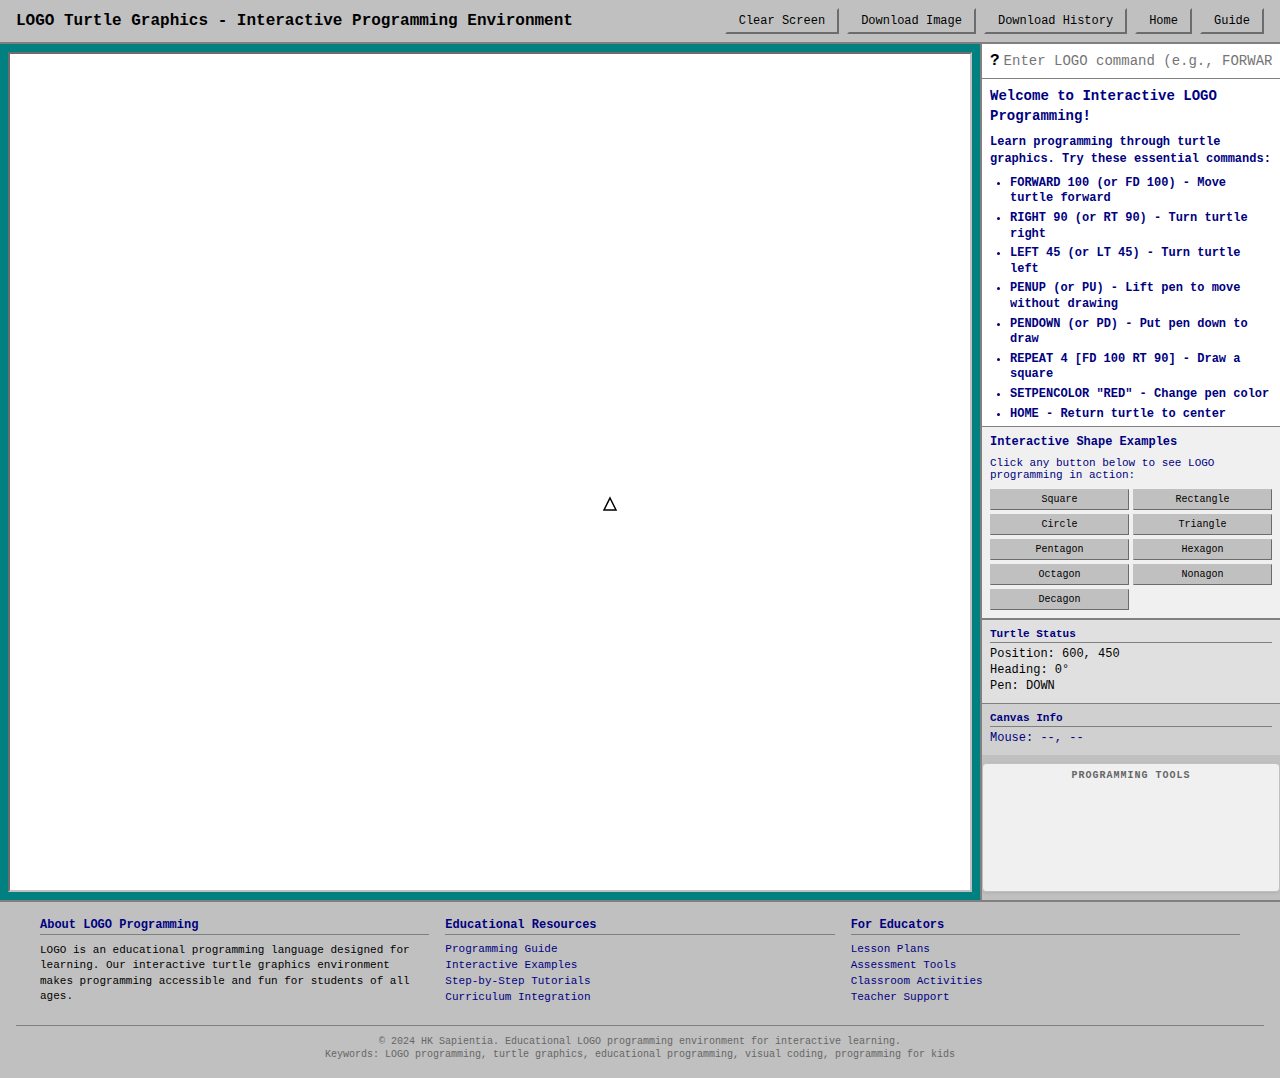
<file: index.html>
<!DOCTYPE html>
<html lang="en">

<head>
    <meta charset="UTF-8">
    <meta name="viewport" content="width=device-width, initial-scale=1.0, maximum-scale=1.0, user-scalable=no, viewport-fit=cover">
    <meta name="mobile-web-app-capable" content="yes">
    <meta name="apple-mobile-web-app-capable" content="yes">
    <meta name="apple-mobile-web-app-status-bar-style" content="black-translucent">
    <meta name="apple-mobile-web-app-title" content="LOGO Turtle">
    <meta name="theme-color" content="#000080">
    <meta name="msapplication-TileColor" content="#000080">

    <!-- Primary Meta Tags -->
    <title>LOGO Turtle Graphics - Interactive Programming Environment | HK Sapientia</title>
    <meta name="title" content="LOGO Turtle Graphics - Interactive Programming Environment | HK Sapientia">
    <meta name="description"
        content="Learn LOGO programming with our interactive turtle graphics environment. Draw shapes, create art, and master programming concepts through visual coding. Perfect for students and educators.">
    <meta name="keywords"
        content="LOGO programming, turtle graphics, educational programming, visual coding, computer science education, programming for kids, interactive learning, geometric drawing, coding tutorial">
    <meta name="author" content="HK Sapientia">
    <meta name="robots" content="index, follow">
    <meta name="language" content="English">
    <meta name="revisit-after" content="7 days">

    <!-- Open Graph / Facebook -->
    <meta property="og:type" content="website">
    <meta property="og:url" content="https://logo.hksapientia.org/">
    <meta property="og:title" content="LOGO Turtle Graphics - Interactive Programming Environment">
    <meta property="og:description"
        content="Learn LOGO programming with our interactive turtle graphics environment. Draw shapes, create art, and master programming concepts through visual coding.">
    <meta property="og:image" content="https://logo.hksapientia.org/images/logo-turtle-preview.png">
    <meta property="og:site_name" content="HK Sapientia LOGO">

    <!-- Twitter -->
    <meta property="twitter:card" content="summary_large_image">
    <meta property="twitter:url" content="https://logo.hksapientia.org/">
    <meta property="twitter:title" content="LOGO Turtle Graphics - Interactive Programming Environment">
    <meta property="twitter:description"
        content="Learn LOGO programming with our interactive turtle graphics environment. Draw shapes, create art, and master programming concepts through visual coding.">
    <meta property="twitter:image" content="https://logo.hksapientia.org/images/logo-turtle-preview.png">

    <!-- Canonical URL -->
    <link rel="canonical" href="https://logo.hksapientia.org/">

    <!-- Favicon -->
    <link rel="icon" type="image/x-icon" href="/favicon.ico">
    <link rel="apple-touch-icon" sizes="180x180" href="/apple-touch-icon.png">
    <link rel="icon" type="image/png" sizes="32x32" href="/favicon-32x32.png">
    <link rel="icon" type="image/png" sizes="16x16" href="/favicon-16x16.png">
    <link rel="manifest" href="/site.webmanifest">

    <!-- Structured Data -->
    <script type="application/ld+json">
    {
        "@context": "https://schema.org",
        "@type": "WebApplication",
        "name": "LOGO Turtle Graphics",
        "description": "Interactive LOGO programming environment for learning turtle graphics and visual coding",
        "url": "https://logo.hksapientia.org/",
        "applicationCategory": "EducationalApplication",
        "operatingSystem": "Web Browser",
        "offers": {
            "@type": "Offer",
            "price": "0",
            "priceCurrency": "USD"
        },
        "creator": {
            "@type": "Organization",
            "name": "HK Sapientia",
            "url": "https://hksapientia.org"
        },
        "educationalUse": "Programming Education",
        "educationalLevel": "Beginner to Intermediate",
        "learningResourceType": "Interactive Tool",
        "audience": {
            "@type": "EducationalAudience",
            "educationalRole": "student"
        }
    }
    </script>

    <!-- Performance optimization -->
    <link rel="preconnect" href="https://fonts.googleapis.com">
    <link rel="dns-prefetch" href="https://www.google-analytics.com">
    
    <!-- Additional structured data for educational content -->
    <script type="application/ld+json">
    {
        "@context": "https://schema.org",
        "@type": "Course",
        "name": "Interactive LOGO Programming Tutorial",
        "description": "Complete course on LOGO programming and turtle graphics for students and educators",
        "provider": {
            "@type": "Organization",
            "name": "HK Sapientia",
            "url": "https://hksapientia.org",
            "logo": "https://logo.hksapientia.org/images/hk-sapientia-logo.png"
        },
        "educationalLevel": "Beginner to Intermediate",
        "courseMode": "Online",
        "isAccessibleForFree": true,
        "inLanguage": "en",
        "teaches": [
            "LOGO programming fundamentals",
            "Turtle graphics concepts",
            "Visual programming skills",
            "Geometric drawing with code",
            "Problem-solving through programming"
        ],
        "audience": {
            "@type": "EducationalAudience",
            "educationalRole": ["student", "teacher"],
            "audienceType": "K-12 students and educators"
        }
    }
    </script>
    
    <!-- FAQ Schema for better search results -->
    <script type="application/ld+json">
    {
        "@context": "https://schema.org",
        "@type": "FAQPage",
        "mainEntity": [
            {
                "@type": "Question",
                "name": "What is LOGO programming?",
                "acceptedAnswer": {
                    "@type": "Answer",
                    "text": "LOGO is an educational programming language designed for learning programming concepts through turtle graphics. It uses simple commands to move a turtle cursor that draws lines and shapes on screen."
                }
            },
            {
                "@type": "Question", 
                "name": "Is LOGO programming good for kids?",
                "acceptedAnswer": {
                    "@type": "Answer",
                    "text": "Yes, LOGO is excellent for kids as it provides immediate visual feedback, uses simple English-like commands, and teaches fundamental programming concepts like loops, procedures, and problem-solving."
                }
            },
            {
                "@type": "Question",
                "name": "How do I start learning LOGO programming?",
                "acceptedAnswer": {
                    "@type": "Answer",
                    "text": "Start with basic movement commands like FORWARD, BACKWARD, RIGHT, and LEFT. Try drawing simple shapes like squares and triangles, then progress to more complex patterns using the REPEAT command."
                }
            }
        ]
    }
    </script>
    
    <!-- Google AdSense -->
    <script async src="https://pagead2.googlesyndication.com/pagead/js/adsbygoogle.js?client=ca-pub-8555499225091739" crossorigin="anonymous"></script>
    
    <!-- Google tag (gtag.js) -->
    <script async src="https://www.googletagmanager.com/gtag/js?id=G-ZKKJ3B7QK4"></script>
    <script>
        window.dataLayer = window.dataLayer || [];
        function gtag(){dataLayer.push(arguments);}
        gtag('js', new Date());
        
        gtag('config', 'G-ZKKJ3B7QK4', {
            page_title: 'LOGO Turtle Graphics - Interactive Programming',
            custom_map: {
                'custom_parameter_1': 'tutorial_completion',
                'custom_parameter_2': 'skill_level'
            }
        });
        
        // Track educational interactions
        function trackTutorialStart(tutorialName) {
            gtag('event', 'tutorial_start', {
                'tutorial_name': tutorialName,
                'engagement_time_msec': 100
            });
        }
        
        function trackShapeDrawn(shapeName) {
            gtag('event', 'shape_drawn', {
                'shape_type': shapeName,
                'engagement_time_msec': 100
            });
        }
    </script>
    
    <link rel="stylesheet" href="style.css">
</head>

<body>
    <!-- Skip to main content for accessibility -->
    <a href="#main-content" class="skip-link">Skip to main content</a>
    
    <div class="container">
        <header class="header" role="banner">
            <h1>LOGO Turtle Graphics - Interactive Programming Environment</h1>
            <nav class="controls" role="navigation" aria-label="Main controls">
                <button id="clearBtn" aria-label="Clear the drawing canvas">Clear Screen</button>
                <button id="downloadBtn" aria-label="Download your drawing as an image">Download Image</button>
                <button id="downloadHistoryBtn" aria-label="Download command history and session log">Download History</button>
                <button id="homeBtn" aria-label="Return turtle to center position">Home</button>
                <button id="guideBtn" aria-label="Open programming guide and tutorials">Guide</button>
            </nav>
        </header>

        <main class="main-content" id="main-content" role="main">
            <section class="canvas-container" aria-label="Drawing canvas and turtle graphics area">
                <canvas id="canvas" width="1200" height="900" 
                        aria-label="Interactive drawing canvas for turtle graphics"
                        role="img"></canvas>
                <div class="turtle" id="turtle" aria-label="Turtle cursor showing current position and direction"></div>
            </section>

            <aside class="command-panel" role="complementary" aria-label="Programming interface and controls">
                <section class="command-input" aria-label="Command input area">
                    <label for="commandInput" class="prompt" aria-label="Command prompt">? </label>
                    <input type="text" id="commandInput" 
                           placeholder="Enter LOGO command (e.g., FORWARD 100)..." 
                           autocomplete="off"
                           aria-describedby="command-help"
                           role="textbox"
                           aria-label="Enter LOGO programming commands">
                </section>

                <section class="output" id="output" role="log" aria-label="Command output and results" aria-live="polite">
                    <div class="welcome-text" id="command-help">
                        <h2>Welcome to Interactive LOGO Programming!</h2>
                        <p>Learn programming through turtle graphics. Try these essential commands:</p>
                        <ul>
                            <li><strong>FORWARD 100</strong> (or FD 100) - Move turtle forward</li>
                            <li><strong>RIGHT 90</strong> (or RT 90) - Turn turtle right</li>
                            <li><strong>LEFT 45</strong> (or LT 45) - Turn turtle left</li>
                            <li><strong>PENUP</strong> (or PU) - Lift pen to move without drawing</li>
                            <li><strong>PENDOWN</strong> (or PD) - Put pen down to draw</li>
                            <li><strong>REPEAT 4 [FD 100 RT 90]</strong> - Draw a square</li>
                            <li><strong>SETPENCOLOR "RED"</strong> - Change pen color</li>
                            <li><strong>HOME</strong> - Return turtle to center</li>
                        </ul>
                        <p>Perfect for students, educators, and anyone learning programming concepts!</p>
                    </div>
                </section>

                <section class="examples-section" aria-label="Programming examples and tutorials">
                    <h3>Interactive Shape Examples</h3>
                    <p>Click any button below to see LOGO programming in action:</p>
                    <div class="example-buttons" role="group" aria-label="Shape drawing examples">
                        <button class="example-btn" data-command="REPEAT 4 [FD 200 RT 90]" 
                                aria-label="Draw a square using REPEAT command">Square</button>
                        <button class="example-btn"
                                data-command="FD 300 RT 90 FD 150 RT 90 FD 300 RT 90 FD 150 RT 90"
                                aria-label="Draw a rectangle with different side lengths">Rectangle</button>
                        <button class="example-btn" data-command="REPEAT 360 [FD 3 RT 1]"
                                aria-label="Draw a circle using small forward steps and turns">Circle</button>
                        <button class="example-btn hidden-mobile" data-command="REPEAT 3 [FD 300 RT 120]"
                                aria-label="Draw a triangle with three equal sides">Triangle</button>
                        <button class="example-btn hidden-mobile" data-command="REPEAT 5 [FD 200 RT 72]"
                                aria-label="Draw a pentagon with five equal sides">Pentagon</button>
                        <button class="example-btn hidden-mobile" data-command="REPEAT 6 [FD 200 RT 60]"
                                aria-label="Draw a hexagon with six equal sides">Hexagon</button>
                        <button class="example-btn hidden-mobile" data-command="REPEAT 8 [FD 150 RT 45]"
                                aria-label="Draw an octagon with eight equal sides">Octagon</button>
                        <button class="example-btn hidden-mobile" data-command="REPEAT 9 [FD 150 RT 40]"
                                aria-label="Draw a nonagon with nine equal sides">Nonagon</button>
                        <button class="example-btn hidden-mobile" data-command="REPEAT 10 [FD 100 RT 36]"
                                aria-label="Draw a decagon with ten equal sides">Decagon</button>
                    </div>
                    <button class="show-more-btn" id="showMoreBtn" style="display: none;">Show More Examples</button>
                </section>

                <section class="turtle-info" aria-label="Turtle status information">
                    <h4>Turtle Status</h4>
                    <div>Position: <span id="position" aria-label="Current turtle coordinates">600, 450</span></div>
                    <div>Heading: <span id="heading" aria-label="Current turtle direction in degrees">0°</span></div>
                    <div>Pen: <span id="penStatus" aria-label="Current pen state">DOWN</span></div>
                </section>

                <section class="mouse-info" aria-label="Mouse cursor information">
                    <h4>Canvas Info</h4>
                    <div>Mouse: <span id="mouseCoords" aria-label="Current mouse coordinates">--, --</span></div>
                </section>

                <!-- Educational Tools Ad -->
                <section class="sidebar-ad" role="complementary" aria-label="Educational tools advertisement">
                    <div class="ad-label">Programming Tools</div>
                    <!-- AdSense Ad Unit - Sidebar -->
                    <ins class="adsbygoogle"
                         style="display:block"
                         data-ad-client="ca-pub-8555499225091739"
                         data-ad-slot="9876543210"
                         data-ad-format="auto"
                         data-full-width-responsive="true"></ins>
                </section>

            </aside>
        </main>
    </div>

    <!-- Guide Modal -->
    <div id="guideModal" class="modal" role="dialog" aria-labelledby="guide-title" aria-hidden="true">
        <div class="modal-content">
            <header class="modal-header">
                <h2 id="guide-title">LOGO Programming Guide & Tutorial</h2>
                <button class="close" aria-label="Close programming guide">&times;</button>
            </header>
            <div class="modal-body" id="guideContent" role="document" tabindex="0">
                <!-- Guide content will be loaded here -->
            </div>
        </div>
    </div>

    <!-- Footer with additional SEO content -->
    <footer class="site-footer" role="contentinfo">
        <div class="footer-content">
            <section class="footer-section">
                <h3>About LOGO Programming</h3>
                <p>LOGO is an educational programming language designed for learning. Our interactive turtle graphics environment makes programming accessible and fun for students of all ages.</p>
            </section>
            <section class="footer-section">
                <h3>Educational Resources</h3>
                <ul>
                    <li><a href="#guide" onclick="document.getElementById('guideBtn').click()">Programming Guide</a></li>
                    <li><a href="#examples">Interactive Examples</a></li>
                    <li><a href="#tutorials">Step-by-Step Tutorials</a></li>
                    <li><a href="#curriculum">Curriculum Integration</a></li>
                </ul>
            </section>
            <section class="footer-section">
                <h3>For Educators</h3>
                <ul>
                    <li><a href="#lesson-plans">Lesson Plans</a></li>
                    <li><a href="#assessment">Assessment Tools</a></li>
                    <li><a href="#classroom">Classroom Activities</a></li>
                    <li><a href="#support">Teacher Support</a></li>
                </ul>
            </section>
        </div>
        <div class="footer-bottom">
            <p>&copy; 2024 HK Sapientia. Educational LOGO programming environment for interactive learning.</p>
            <p>Keywords: LOGO programming, turtle graphics, educational programming, visual coding, programming for kids</p>
        </div>
    </footer>

    <script src="script.js"></script>
    
    <!-- Initialize AdSense -->
    <script>
        (adsbygoogle = window.adsbygoogle || []).push({});
    </script>
</body>

</html>
</file>
<file: style.css>
* {
    margin: 0;
    padding: 0;
    box-sizing: border-box;
}

body {
    font-family: 'Courier New', monospace;
    background-color: #000080;
    color: #ffffff;
    height: 100vh;
    overflow: hidden;
    -webkit-text-size-adjust: 100%;
    -webkit-tap-highlight-color: transparent;
    touch-action: manipulation;
}

.container {
    height: 100vh;
    display: flex;
    flex-direction: column;
}

.header {
    background-color: #c0c0c0;
    color: #000000;
    padding: 8px 16px;
    border-bottom: 2px solid #808080;
    display: flex;
    justify-content: space-between;
    align-items: center;
}

.header h1 {
    font-size: 18px;
    font-weight: bold;
}

.controls {
    display: flex;
    gap: 8px;
    flex-wrap: wrap;
}

/* Mobile header adjustments */
@media (max-width: 768px) {
    .header {
        flex-direction: column;
        gap: 4px;
        padding: 6px 8px;
    }
    
    .header h1 {
        font-size: 12px;
        text-align: center;
        margin: 0;
    }
    
    .controls {
        display: flex;
        justify-content: center;
        gap: 2px;
        flex-wrap: nowrap;
        overflow-x: auto;
        padding: 2px 0;
    }
}

.controls button {
    background-color: #c0c0c0;
    border: 2px outset #c0c0c0;
    color: #000000;
    padding: 4px 12px;
    font-family: 'Courier New', monospace;
    font-size: 12px;
    cursor: pointer;
    touch-action: manipulation;
    -webkit-tap-highlight-color: transparent;
}

/* Mobile button improvements */
@media (max-width: 768px) {
    .controls button {
        padding: 6px 8px;
        font-size: 9px;
        min-height: 36px;
        min-width: 60px;
        touch-action: manipulation;
        flex-shrink: 0;
        white-space: nowrap;
    }
}

.controls button:hover {
    background-color: #e0e0e0;
}

.controls button:active {
    border: 2px inset #c0c0c0;
}

.main-content {
    flex: 1;
    display: flex;
    background-color: #008080;
    min-height: 0;
}

/* Mobile-first responsive design */
@media (max-width: 768px) {
    .main-content {
        flex-direction: column;
    }
}

.canvas-container {
    flex: 1;
    position: relative;
    background-color: #ffffff;
    margin: 8px;
    border: 2px inset #c0c0c0;
    overflow: auto;
    min-height: 300px;
}

/* Mobile canvas adjustments */
@media (max-width: 768px) {
    .canvas-container {
        margin: 4px;
        min-height: 250px;
        max-height: 50vh;
        order: 1;
    }
}

#canvas {
    display: block;
    background-color: #ffffff;
    position: absolute;
    top: 0;
    left: 0;
}

.turtle {
    position: absolute;
    width: 20px;
    height: 20px;
    transform-origin: center;
    pointer-events: none;
    z-index: 10;
}

.turtle::before {
    content: '';
    position: absolute;
    top: 50%;
    left: 50%;
    transform: translate(-50%, -50%);
    width: 16px;
    height: 16px;
    background-image: url('data:image/svg+xml;utf8,<svg xmlns="http://www.w3.org/2000/svg" viewBox="0 0 16 16"><polygon points="8,2 14,14 2,14" fill="none" stroke="black" stroke-width="1.5"/></svg>');
    background-size: contain;
    background-repeat: no-repeat;
}

.command-panel {
    width: 300px;
    background-color: #c0c0c0;
    color: #000000;
    border-left: 2px solid #808080;
    display: flex;
    flex-direction: column;
    height: 100%;
}

/* Mobile responsive command panel */
@media (max-width: 768px) {
    .command-panel {
        width: 100%;
        height: auto;
        min-height: 350px;
        max-height: 55vh;
        border-left: none;
        border-top: 2px solid #808080;
        order: 2;
    }
    
    .output {
        max-height: calc(55vh - 250px);
        min-height: 150px;
    }
    
    /* Hide sidebar ad on mobile */
    .sidebar-ad {
        display: none;
    }
}

.command-input {
    padding: 8px;
    border-bottom: 1px solid #808080;
    display: flex;
    align-items: center;
    background-color: #ffffff;
    flex-shrink: 0;
    /* Prevent shrinking */
}

.prompt {
    font-weight: bold;
    margin-right: 4px;
}

#commandInput {
    flex: 1;
    border: none;
    outline: none;
    font-family: 'Courier New', monospace;
    font-size: 14px;
    background: transparent;
    -webkit-appearance: none;
    border-radius: 0;
}

/* Mobile input improvements */
@media (max-width: 768px) {
    #commandInput {
        font-size: 16px; /* Prevents zoom on iOS */
        min-height: 44px;
        padding: 8px 4px;
    }
    
    .command-input {
        padding: 8px;
    }
}

.output {
    flex: 1;
    padding: 8px;
    overflow-y: auto;
    font-size: 12px;
    line-height: 1.4;
    background-color: #ffffff;
    border-bottom: 1px solid #808080;
    min-height: 0;
    /* Allow flex item to shrink */
    max-height: calc(100vh - 400px);
    /* Ensure space for other sections */
}

.welcome-text {
    color: #000080;
    font-weight: bold;
}

.command-line {
    margin: 2px 0;
}

.command-line.input {
    color: #000080;
    font-weight: bold;
}

.command-line.output {
    color: #008000;
}

.command-line.error {
    color: #800000;
}

.examples-section {
    padding: 8px;
    background-color: #f0f0f0;
    border-bottom: 1px solid #808080;
    flex-shrink: 0;
    /* Prevent shrinking */
}

.examples-section h3 {
    margin: 0 0 8px 0;
    font-size: 12px;
    font-weight: bold;
    color: #000080;
}

.example-buttons {
    display: grid;
    grid-template-columns: 1fr 1fr;
    gap: 4px;
}

/* Mobile example buttons */
@media (max-width: 768px) {
    .examples-section {
        max-height: 220px;
        overflow-y: auto;
        -webkit-overflow-scrolling: touch;
    }
    
    .example-buttons {
        display: flex;
        flex-direction: column;
        gap: 4px;
    }
    
    .hidden-mobile {
        display: none;
    }
    
    .show-more-btn {
        display: block !important;
        width: 100%;
        margin-top: 8px;
        padding: 8px;
        background-color: #d0d0d0;
        border: 1px outset #d0d0d0;
        color: #000000;
        font-family: 'Courier New', monospace;
        font-size: 10px;
        cursor: pointer;
        touch-action: manipulation;
    }
    
    .show-more-btn:hover {
        background-color: #e0e0e0;
    }
    
    .show-more-btn:active {
        border: 1px inset #d0d0d0;
        background-color: #c0c0c0;
    }
    
    .examples-expanded .hidden-mobile {
        display: block;
    }
    
    .examples-expanded .show-more-btn {
        display: none !important;
    }
}

.example-btn {
    background-color: #c0c0c0;
    border: 1px outset #c0c0c0;
    color: #000000;
    padding: 4px 8px;
    font-family: 'Courier New', monospace;
    font-size: 10px;
    cursor: pointer;
    text-align: center;
    touch-action: manipulation;
    -webkit-tap-highlight-color: transparent;
}

/* Mobile example button improvements */
@media (max-width: 768px) {
    .example-btn {
        padding: 12px 8px;
        font-size: 11px;
        min-height: 44px;
        touch-action: manipulation;
    }
}

.example-btn:hover {
    background-color: #e0e0e0;
}

.example-btn:active {
    border: 1px inset #c0c0c0;
}

.turtle-info {
    padding: 8px;
    font-size: 12px;
    background-color: #e0e0e0;
    border-top: 1px solid #808080;
    flex-shrink: 0;
    /* Prevent shrinking */
}

.turtle-info div {
    margin: 2px 0;
}

.mouse-info {
    padding: 8px;
    font-size: 12px;
    background-color: #d0d0d0;
    border-top: 1px solid #808080;
    flex-shrink: 0;
    /* Prevent shrinking */
}

.mouse-info div {
    margin: 2px 0;
    color: #000080;
}

/* Scrollbar styling for DOS look */
.output::-webkit-scrollbar {
    width: 16px;
}

.output::-webkit-scrollbar-track {
    background-color: #c0c0c0;
}

.output::-webkit-scrollbar-thumb {
    background-color: #808080;
    border: 1px solid #404040;
}

.output::-webkit-scrollbar-button {
    background-color: #c0c0c0;
    border: 1px outset #c0c0c0;
    height: 16px;
}

.output::-webkit-scrollbar-button:hover {
    background-color: #e0e0e0;
}

/* Canvas container scrollbar styling */
.canvas-container::-webkit-scrollbar {
    width: 16px;
    height: 16px;
}

.canvas-container::-webkit-scrollbar-track {
    background-color: #c0c0c0;
}

.canvas-container::-webkit-scrollbar-thumb {
    background-color: #808080;
    border: 1px solid #404040;
}

.canvas-container::-webkit-scrollbar-button {
    background-color: #c0c0c0;
    border: 1px outset #c0c0c0;
    height: 16px;
    width: 16px;
}

.canvas-container::-webkit-scrollbar-button:hover {
    background-color: #e0e0e0;
}

.canvas-container::-webkit-scrollbar-corner {
    background-color: #c0c0c0;
}

/* Accessibility improvements */
.skip-link {
    position: absolute;
    top: -40px;
    left: 6px;
    background: #000080;
    color: #ffffff;
    padding: 8px;
    text-decoration: none;
    border-radius: 0 0 4px 4px;
    z-index: 1001;
    font-family: 'Courier New', monospace;
}

.skip-link:focus {
    top: 0;
}

/* Enhanced header styling */
.header h1 {
    font-size: 16px;
    font-weight: bold;
    margin: 0;
}

/* Improved command panel styling */
.command-input label.prompt {
    font-weight: bold;
    margin-right: 4px;
    display: inline-block;
}

.welcome-text h2 {
    color: #000080;
    font-size: 14px;
    margin: 0 0 8px 0;
    font-weight: bold;
}

.welcome-text p {
    margin: 8px 0;
    line-height: 1.4;
}

.welcome-text ul {
    margin: 8px 0 8px 20px;
    list-style-type: disc;
}

.welcome-text li {
    margin: 4px 0;
    line-height: 1.3;
}

.welcome-text strong {
    color: #000080;
    font-weight: bold;
}

/* Examples section improvements */
.examples-section p {
    margin: 4px 0 8px 0;
    font-size: 11px;
    color: #000080;
}

/* Turtle and mouse info sections */
.turtle-info h4,
.mouse-info h4 {
    font-size: 11px;
    font-weight: bold;
    color: #000080;
    margin: 0 0 4px 0;
    border-bottom: 1px solid #808080;
    padding-bottom: 2px;
}

/* Footer styling */
.site-footer {
    background-color: #c0c0c0;
    color: #000000;
    border-top: 2px solid #808080;
    padding: 16px;
    font-family: 'Courier New', monospace;
    font-size: 11px;
}

.footer-content {
    display: grid;
    grid-template-columns: repeat(auto-fit, minmax(200px, 1fr));
    gap: 16px;
    max-width: 1200px;
    margin: 0 auto;
}

.footer-section h3 {
    color: #000080;
    font-size: 12px;
    font-weight: bold;
    margin: 0 0 8px 0;
    border-bottom: 1px solid #808080;
    padding-bottom: 2px;
}

.footer-section p {
    margin: 4px 0;
    line-height: 1.4;
}

.footer-section ul {
    list-style: none;
    margin: 0;
    padding: 0;
}

.footer-section li {
    margin: 4px 0;
}

.footer-section a {
    color: #000080;
    text-decoration: none;
}

.footer-section a:hover {
    text-decoration: underline;
    color: #800000;
}

.footer-bottom {
    margin-top: 16px;
    padding-top: 8px;
    border-top: 1px solid #808080;
    text-align: center;
    font-size: 10px;
    color: #666666;
}

.footer-bottom p {
    margin: 2px 0;
}

/* Modal accessibility improvements */
.modal[aria-hidden="true"] {
    display: none;
}

.modal[aria-hidden="false"] {
    display: block;
}

.modal-header button.close {
    background: none;
    border: none;
    color: #ffffff;
    font-size: 24px;
    font-weight: bold;
    cursor: pointer;
    line-height: 1;
    padding: 0;
    margin: 0;
}

.modal-header button.close:hover,
.modal-header button.close:focus {
    color: #ffff00;
    outline: 2px solid #ffff00;
}

/* Focus indicators for better accessibility */
button:focus,
input:focus,
.example-btn:focus {
    outline: 2px solid #000080;
    outline-offset: 2px;
}

/* High contrast mode support */
@media (prefers-contrast: high) {
    .welcome-text {
        background-color: #ffffff;
        border: 2px solid #000000;
        padding: 8px;
    }

    .turtle-info,
    .mouse-info {
        background-color: #ffffff;
        border: 1px solid #000000;
    }
}

/* Reduced motion support */
@media (prefers-reduced-motion: reduce) {
    .turtle {
        transition: none;
    }

    * {
        animation-duration: 0.01ms !important;
        animation-iteration-count: 1 !important;
        transition-duration: 0.01ms !important;
    }
}

/* Enhanced scrolling for command panel */
.command-panel {
    overflow: hidden;
    /* Prevent panel itself from scrolling */
}

/* Ensure output section scrolls properly */
.output {
    scrollbar-width: thin;
    scrollbar-color: #808080 #c0c0c0;
}

/* Custom scrollbar for better visibility */
.output::-webkit-scrollbar {
    width: 12px;
}

.output::-webkit-scrollbar-track {
    background-color: #c0c0c0;
    border: 1px inset #c0c0c0;
}

.output::-webkit-scrollbar-thumb {
    background-color: #808080;
    border: 1px outset #808080;
}

.output::-webkit-scrollbar-thumb:hover {
    background-color: #606060;
}

.output::-webkit-scrollbar-button {
    background-color: #c0c0c0;
    border: 1px outset #c0c0c0;
    height: 12px;
}

.output::-webkit-scrollbar-button:hover {
    background-color: #e0e0e0;
}

/* Responsive adjustments for smaller screens */
@media (max-height: 600px) {
    .output {
        max-height: calc(100vh - 350px);
    }
}

@media (max-height: 500px) {
    .output {
        max-height: calc(100vh - 300px);
    }

    .examples-section {
        padding: 6px;
    }

    .turtle-info,
    .mouse-info {
        padding: 6px;
        font-size: 11px;
    }
}

/* Modal styles */
.modal {
    display: none;
    position: fixed;
    z-index: 1000;
    left: 0;
    top: 0;
    width: 100%;
    height: 100%;
    background-color: rgba(0, 0, 0, 0.8);
}

.modal-content {
    background-color: #c0c0c0;
    margin: 2% auto;
    border: 2px solid #808080;
    width: 90%;
    height: 90%;
    display: flex;
    flex-direction: column;
}

.modal-header {
    background-color: #000080;
    color: #ffffff;
    padding: 12px 16px;
    display: flex;
    justify-content: space-between;
    align-items: center;
    border-bottom: 2px solid #808080;
}

.modal-header h2 {
    margin: 0;
    font-size: 16px;
    font-family: 'Courier New', monospace;
}

.close {
    color: #ffffff;
    font-size: 24px;
    font-weight: bold;
    cursor: pointer;
    line-height: 1;
}

.close:hover {
    color: #ffff00;
}

.modal-body {
    flex: 1;
    padding: 16px;
    overflow-y: auto;
    background-color: #ffffff;
    color: #000000;
    font-family: 'Courier New', monospace;
    font-size: 12px;
    line-height: 1.4;
}

.modal-body h3 {
    color: #000080;
    font-size: 14px;
    margin: 16px 0 8px 0;
    text-decoration: underline;
}

.modal-body h4 {
    color: #800000;
    font-size: 13px;
    margin: 12px 0 6px 0;
}

.modal-body p {
    margin: 8px 0;
    text-align: justify;
}

.modal-body ul {
    margin: 8px 0 8px 20px;
}

.modal-body li {
    margin: 4px 0;
}

.modal-body code {
    background-color: #f0f0f0;
    padding: 2px 4px;
    font-family: 'Courier New', monospace;
    color: #000080;
}

.modal-body pre {
    background-color: #f0f0f0;
    padding: 8px;
    margin: 8px 0;
    border: 1px solid #808080;
    overflow-x: auto;
}

/* Modal scrollbar styling */
.modal-body::-webkit-scrollbar {
    width: 16px;
}

.modal-body::-webkit-scrollbar-track {
    background-color: #c0c0c0;
}

.modal-body::-webkit-scrollbar-thumb {
    background-color: #808080;
    border: 1px solid #404040;
}

.modal-body::-webkit-scrollbar-button {
    background-color: #c0c0c0;
    border: 1px outset #c0c0c0;
    height: 16px;
}
/*
 AdSense Integration Styling */
.ad-container {
    background-color: #f8f8f8;
    border: 1px solid #d0d0d0;
    margin: 16px 8px;
    padding: 8px;
    text-align: center;
    font-family: 'Courier New', monospace;
}

.sidebar-ad {
    background-color: #f0f0f0;
    border: 1px solid #c0c0c0;
    margin: 8px 0;
    padding: 6px;
    text-align: center;
    font-family: 'Courier New', monospace;
    flex-shrink: 0;
}

.ad-label {
    font-size: 10px;
    color: #666666;
    text-transform: uppercase;
    margin-bottom: 4px;
    font-weight: bold;
    letter-spacing: 1px;
}

/* Ensure ads don't break layout */
.adsbygoogle {
    display: block !important;
    max-width: 100%;
    overflow: hidden;
}

/* Responsive ad adjustments */
@media (max-width: 768px) {
    .ad-container {
        margin: 8px 4px;
        padding: 6px;
    }
    
    .sidebar-ad {
        margin: 6px 0;
        padding: 4px;
    }
    
    .ad-label {
        font-size: 9px;
    }
}

/* Ensure ads don't interfere with educational content */
.ad-container,
.sidebar-ad {
    border-radius: 4px;
    box-shadow: 0 1px 3px rgba(0, 0, 0, 0.1);
}

/* High contrast mode adjustments for ads */
@media (prefers-contrast: high) {
    .ad-container,
    .sidebar-ad {
        border: 2px solid #000000;
        background-color: #ffffff;
    }
    
    .ad-label {
        color: #000000;
    }
}

/* Ad-friendly layout adjustments */
.command-panel {
    min-height: 0;
}

.sidebar-ad ins {
    min-height: 100px;
    display: block;
}

.ad-container ins {
    min-height: 90px;
    display: block;
}
/* Mobile-
specific enhancements */
@media (max-width: 480px) {
    .container {
        height: 100vh;
        height: 100dvh; /* Dynamic viewport height for mobile browsers */
    }
    
    .header h1 {
        font-size: 12px;
        line-height: 1.2;
    }
    
    .controls {
        gap: 2px;
    }
    
    .controls button {
        padding: 6px 8px;
        font-size: 10px;
        min-width: 60px;
    }
    
    .canvas-container {
        margin: 2px;
        min-height: 200px;
    }
    
    .command-panel {
        min-height: 250px;
        max-height: 45vh;
    }
    
    .output {
        font-size: 11px;
        max-height: calc(45vh - 200px);
    }
    
    .examples-section {
        padding: 6px;
    }
    
    .examples-section h3 {
        font-size: 11px;
    }
    
    .turtle-info, .mouse-info {
        padding: 6px;
        font-size: 10px;
    }
    
    .turtle-info h4, .mouse-info h4 {
        font-size: 10px;
    }
}

/* Touch-friendly interactions */
@media (hover: none) and (pointer: coarse) {
    .controls button:hover,
    .example-btn:hover {
        background-color: #c0c0c0; /* Remove hover effects on touch devices */
    }
    
    .controls button:active,
    .example-btn:active {
        background-color: #a0a0a0;
        transform: scale(0.95);
    }
}

/* Landscape mobile orientation */
@media (max-width: 768px) and (orientation: landscape) {
    .main-content {
        flex-direction: row;
    }
    
    .command-panel {
        width: 250px;
        height: 100%;
        max-height: none;
        border-left: 2px solid #808080;
        border-top: none;
        order: 2;
    }
    
    .canvas-container {
        order: 1;
        max-height: none;
    }
}

/* Canvas scaling for mobile */
@media (max-width: 768px) {
    #canvas {
        max-width: 100%;
        height: auto;
        object-fit: contain;
    }
}

/* Modal mobile improvements */
@media (max-width: 768px) {
    .modal-content {
        width: 95%;
        height: 90%;
        margin: 5% auto;
    }
    
    .modal-header h2 {
        font-size: 14px;
    }
    
    .modal-body {
        font-size: 11px;
        padding: 12px;
    }
}

/* Footer mobile adjustments */
@media (max-width: 768px) {
    .site-footer {
        padding: 12px 8px;
        font-size: 10px;
    }
    
    .footer-content {
        grid-template-columns: 1fr;
        gap: 12px;
    }
    
    .footer-section h3 {
        font-size: 11px;
    }
}

/* Accessibility improvements for mobile */
@media (max-width: 768px) {
    .skip-link {
        padding: 12px;
        font-size: 14px;
    }
    
    /* Larger touch targets */
    button, .example-btn, input {
        min-height: 44px;
        min-width: 44px;
    }
    
    /* Better focus indicators on mobile */
    button:focus, .example-btn:focus, input:focus {
        outline: 3px solid #000080;
        outline-offset: 2px;
    }
}

/* Prevent horizontal scrolling on mobile */
@media (max-width: 768px) {
    body, html {
        overflow-x: hidden;
    }
    
    .container {
        width: 100%;
        max-width: 100vw;
    }
}

/* iOS Safari specific fixes */
@supports (-webkit-touch-callout: none) {
    .container {
        height: 100vh;
        height: -webkit-fill-available;
    }
    
    @media (max-width: 768px) {
        .canvas-container {
            -webkit-overflow-scrolling: touch;
        }
        
        .output {
            -webkit-overflow-scrolling: touch;
        }
    }
}/* Mob
ile keyboard handling */
.keyboard-open .canvas-container {
    display: none;
}

.keyboard-open .command-panel {
    height: 100vh;
    max-height: 100vh;
}

.keyboard-open .output {
    max-height: 40vh;
}

/* Prevent body scroll when keyboard is open */
.keyboard-open body {
    position: fixed;
    width: 100%;
}

/* Mobile canvas scaling */
.canvas-container canvas {
    max-width: 100%;
    height: auto;
    display: block;
}

/* Touch feedback */
@media (hover: none) {
    .controls button:active,
    .example-btn:active {
        background-color: #a0a0a0;
        transform: scale(0.95);
        transition: all 0.1s ease;
    }
}

/* Improve scrolling on mobile */
@media (max-width: 768px) {
    .output {
        -webkit-overflow-scrolling: touch;
        scroll-behavior: smooth;
    }
    
    .canvas-container {
        -webkit-overflow-scrolling: touch;
        scroll-behavior: smooth;
    }
}

/* Mobile-specific turtle adjustments */
@media (max-width: 768px) {
    .turtle {
        width: 20px;
        height: 20px;
    }
    
    .turtle::before {
        width: 18px;
        height: 18px;
    }
}/* Enh
anced mobile layout improvements */
@media (max-width: 480px) {
    .header h1 {
        font-size: 11px;
        line-height: 1.2;
    }
    
    .controls {
        gap: 1px;
        padding: 0;
    }
    
    .controls button {
        padding: 4px 6px;
        font-size: 8px;
        min-width: 50px;
        min-height: 32px;
    }
    
    .canvas-container {
        margin: 2px;
        min-height: 180px;
        max-height: 45vh;
    }
    
    .command-panel {
        min-height: 300px;
        max-height: 55vh;
    }
    
    .output {
        font-size: 11px;
        max-height: calc(55vh - 220px);
        min-height: 120px;
    }
    
    .examples-section {
        padding: 4px;
        max-height: 180px;
    }
    
    .examples-section h3 {
        font-size: 10px;
        margin-bottom: 4px;
    }
    
    .examples-section p {
        font-size: 9px;
        margin: 2px 0 4px 0;
    }
    
    .turtle-info, .mouse-info {
        padding: 4px;
        font-size: 9px;
    }
    
    .turtle-info h4, .mouse-info h4 {
        font-size: 9px;
    }
}

/* Ensure buttons stay on same line on mobile */
@media (max-width: 768px) {
    .controls {
        flex-wrap: nowrap;
        overflow-x: auto;
        -webkit-overflow-scrolling: touch;
        scrollbar-width: none;
        -ms-overflow-style: none;
    }
    
    .controls::-webkit-scrollbar {
        display: none;
    }
}
</file>
